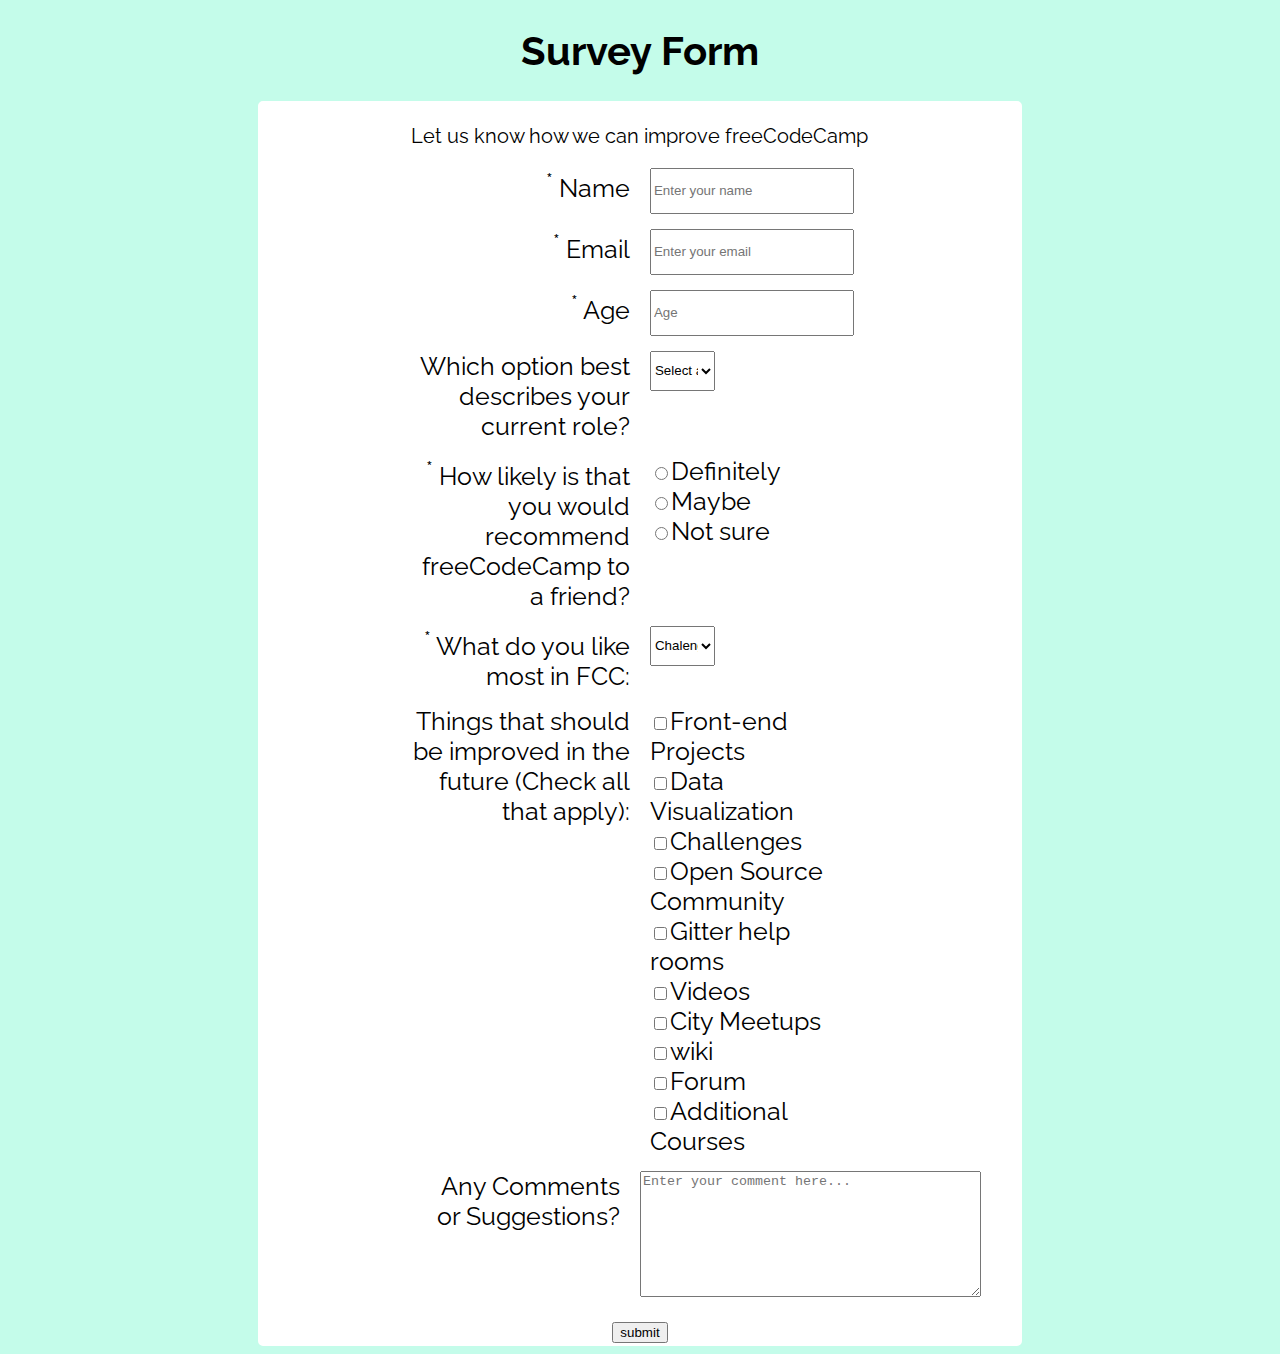
<file: build-a-survey-form/index.html>
<!DOCTYPE html>
<html lang="en" dir="ltr">
  <head>
    <meta charset="utf-8">
    <title>Build a Survey Form</title>
    <meta name="description" content="this page is a survey form">
    <meta name="author" content="Harrison">
    <link rel="stylesheet" type="text/css" href="styles/style1.css">
    <meta name="viewport" content="width=device-width, initial-scale=1.0">
  </head>
  <body>
    <main id="main">
      <h1 id="title">Survey Form</h1>

        <form id="survey-form" action="/submit" method="post">
          <p id="description">Let us know how we can improve freeCodeCamp</p>
              <div class="row">
                <div class="left-row"><label id="name-label"  for="name" ><sup>*</sup> Name</label></div>
                <div class="right-row"><input id="name"  type="text" name="name" placeholder="Enter your name" required></div>
              </div>
              <div class="row">
                <div class="left-row"><label id="email-label" for="email" ><sup>*</sup> Email</label></div>
                <div class="right-row"><input id="email"   type="email" name="name" placeholder="Enter your email" required></div>
              </div>
              <div class="row">
                <div class="left-row"><label id="number-label" for="number" ><sup>*</sup> Age</label></div>
                <div class="right-row"><input id="number"   type="number" name="name" placeholder="Age" min="1" max="100" required></div>
              </div>
                <!-- ------------------------------- -->
              <div class="row">
                <div class="left-row"><label for="dropdown">Which option best describes your current role?</label></div>
                <div class="right-row">
                  <select id="dropdown" class="dropdown1" name="current-role" >
                    <option value="" selected>Select an option</option>
                    <option value="Student">Student</option>
                    <option value="Fulltime-Job">Fulltime Job</option>
                    <option value="Fulltime-Learner">Fulltime Learner</option>
                    <option value="Prefer-not-to-say">Prefer not to say</option>
                    <option value="Other">Other</option>
                  </select>
                </div>
                <!-- ------------------------------- -->
              </div>
              <div class="row">
                <div class="left-row align-top"><sup>*</sup> How likely is that you would recommend freeCodeCamp to a friend?</div>
                <div id="current-role-div" class="right-row">
                  <label for="recommend"><input type="radio" name="recommend" value="Definitely" required>Definitely</label><br>
                  <label for="recommend"><input type="radio" name="recommend" value="Maybe" required>Maybe</label><br>
                  <label for="recommend"><input type="radio" name="recommend" value="Not-sure" required>Not sure</label>

                </div>
              </div>
              <!-- ------------------------------- -->
              <div class="row">
                <div class="left-row"><label for="dropdown-like-most"></label> <sup>*</sup> What do you like most in FCC:</div>
                <div class="right-row">
                  <select id="dropdown-like-most"class="dropdown1"
                    <option value="" selected>Select an option</option>
                    <option name="what-do-you-like" value="Chalenges">Chalenges</option>
                    <option name="what-do-you-like" value="project">Project</option>
                    <option name="what-do-you-like" value="Community">Community</option>
                    <option name="what-do-you-like" value="Open-source">Open source</option>
                  </select>
                </div>
              </div>
              <!-- ------------------------------- -->

              <div class="row">
                <div class="left-row align-top">Things that should be improved in the future
(Check all that apply):</div>
                <div class="right-row">
                  <label for="[object Object]"><input type="checkbox" name="thing-should-improve" value="front-end-projects">Front-end Projects</label><br>
                  <label for="[object Object]"><input type="checkbox" name="thing-should-improve" value="data-visualizaion">Data Visualization</label><br>
                  <label for="[object Object]"><input type="checkbox" name="thing-should-improve" value="challenges">Challenges</label><br>
                  <label for="[object Object]"><input type="checkbox" name="thing-should-improve" value="open-source-community">Open Source Community</label><br>
                  <label for="[object Object]"><input type="checkbox" name="thing-should-improve" value="gitte-help-rooms">Gitter help rooms</label><br>
                  <label for="[object Object]"><input type="checkbox" name="thing-should-improve" value="video">Videos</label><br>
                  <label for="[object Object]"><input type="checkbox" name="thing-should-improve" value="city-meetups">City Meetups</label><br>
                  <label for="[object Object]"><input type="checkbox" name="thing-should-improve" value="wiki">wiki</label><br>
                  <label for="[object Object]"><input type="checkbox" name="thing-should-improve" value="forum">Forum</label><br>
                  <label for="[object Object]"><input type="checkbox" name="thing-should-improve" value="additional-courses">Additional Courses</label><br>
                </div>
              </div>
              <!-- ------------------------------- -->
              <div class="row">
                <div class="left-row">Any Comments or Suggestions?</div>
                <div class="right-row"><textarea name="comment-suggestion" rows="8" cols="40" placeholder="Enter your comment here..."></textarea></div>
              </div>
          <input id="submit" type="submit" name="submit" value="submit">
        </form>

    </main>
  </body>
</html>
</file>
<file: build-a-survey-form/styles/style1.css>
@import url(https://fonts.googleapis.com/css?family=Raleway:400,500);
html {
 background-color: rgb(196, 252, 234);
 font-family: 'Raleway', Helvetica, sans-serif;
 font-size: 20px;
 text-align: center;
 min-width:183px;
}
form {
 background-color: white;
 border: solid  white 3px;
 border-radius: 5px;
 width: 60%;
 margin: 0 auto;
}
.row {
 width: 60%;
 height: 100%;
 display: flex;
 flex-direction: row;
 justify-content: center;
 font-size: 25px;
 margin: 15px auto;
}
.left-row {
height: 100%;
 width: 50%;
 order:1;
 text-align: right;
}
.right-row {
 margin: 0 auto;
 width: 50%;
 height: 100%;
 order: 2;
 text-align: left;
 padding-left: 20px;

}
#name-label {
 display: block;
 width: 100%;
 height: 100%;
}
#name, #email, #number {
 width: 90%;
 line-height: 3em;
}
.dropdown1 {
height:40px;
 width: 30%;
}

/* phone */

@media ( max-width: 520px) {
  form {
   width: 80%;
   margin: 0 auto;
  }
  .row {
   width: 100%;
   height: 100%;
   font-size: 18px;
   margin-left: 3%;
   margin-right: auto;
   text-align: center;
   flex-wrap: wrap;
  }
  .left-row {
   height: 100%;
   width: 100%;
   order:1;
  text-align: left;
  }
  .right-row {
   padding-left: 0px;
   width: 100%;
   height: 100%;
   order: 2;
  }
textarea {
  max-width: 90%;
}
}

/*  tablet*/

@media ( min-width: 521px) and (max-width:768px) {
  form {
   width: 80%;
   margin: 0 auto;
  }
  .row {
    width: 100%;
   font-size: 18px;
   margin-left: 3%;
   margin-right: auto;
   text-align: center;
  }
  .left-row {
   width: 40%;
   height: 100%;
   text-align: right;
  }
  .right-row {
   width: 100%;
   height: 100%;

  }
}
</file>
